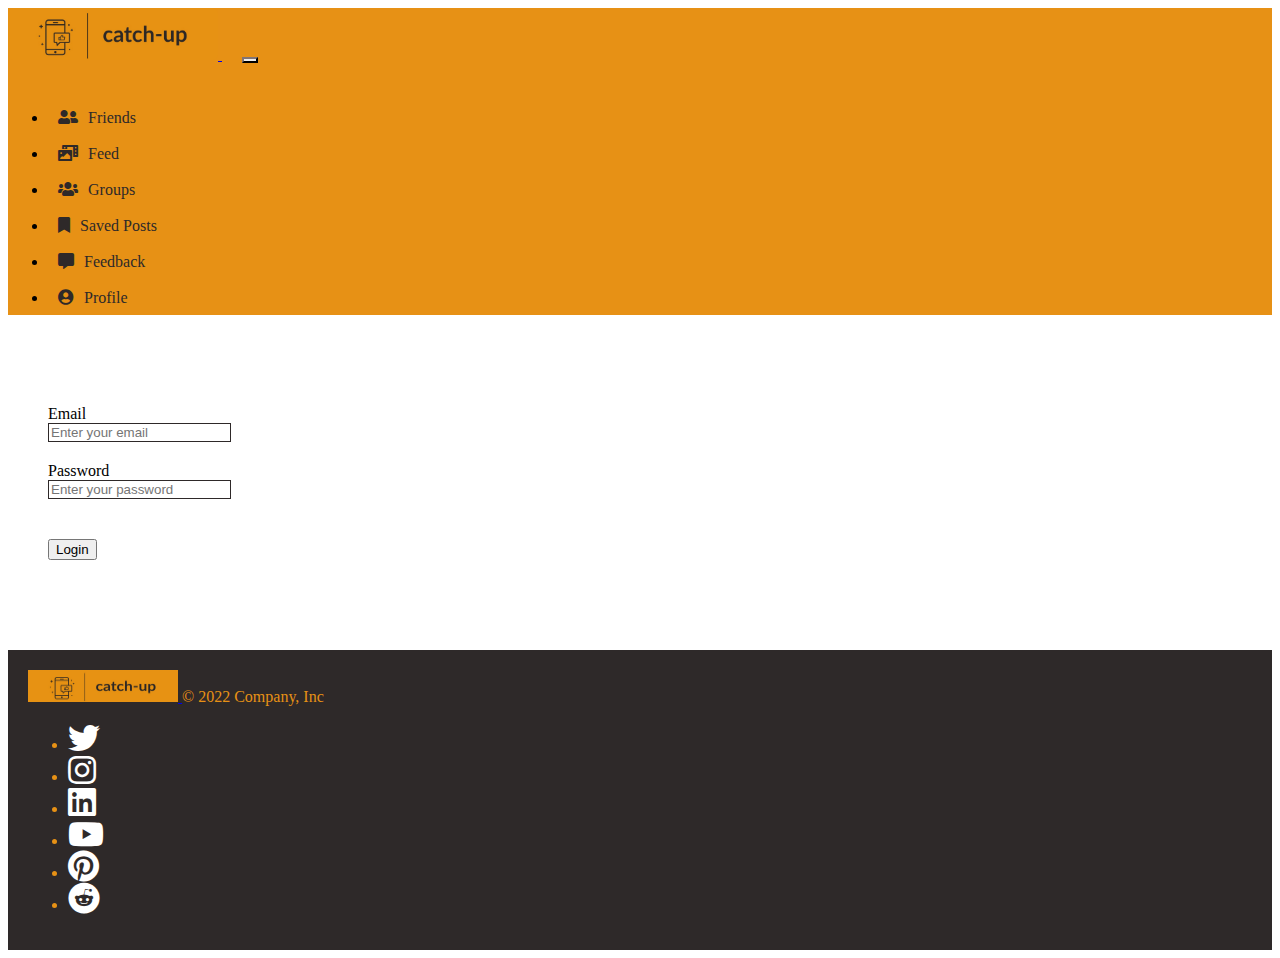
<file: index.html>
<!DOCTYPE html>
<html>
    <head>
        <meta charset="utf-8">
        <meta http-equiv="X-UA-Compatible" content="IE=edge">
        <title>CatchUp</title>
        <meta name="description" content="">
        <meta name="viewport" content="width=device-width, initial-scale=1">
        <link rel="icon" href="./assets/logo-mini.jpeg">
        <link rel="stylesheet" href="https://cdn.jsdelivr.net/npm/bootstrap@5.1.3/dist/css/bootstrap.min.css" integrity="sha384-1BmE4kWBq78iYhFldvKuhfTAU6auU8tT94WrHftjDbrCEXSU1oBoqyl2QvZ6jIW3" crossorigin="anonymous">
        <link rel="stylesheet" href="./views/css/styles.css">
        <link href="https://cdnjs.cloudflare.com/ajax/libs/font-awesome/5.13.0/css/all.min.css" rel="stylesheet">    
        <script src="https://cdn.jsdelivr.net/npm/bootstrap@5.1.0/dist/js/bootstrap.min.js"></script>
      </head>
    <body>
        <nav class="navbar navbar-expand-lg">
            <div class="container-fluid">
                <a class="navbar-brand" href="/views/dashboard.html">
                    <img src="./assets/catch-up-logo.jpeg" alt="" height="100%" width="210">
                  </a>
              <button class="navbar-toggler custom-toggler" type="button" data-bs-toggle="collapse" data-bs-target="#navbarNav" aria-controls="navbarNav" aria-expanded="false" aria-label="Toggle navigation">
                <span class="navbar-toggler-icon"></span>
              </button>
              <div class="collapse navbar-collapse justify-content-end" id="navbarNav">
                <ul class="navbar-nav">
                  <li class="nav-item"><a class="nav-link" href="./views/friends.html"><i class="fas fa-user-friends"></i>Friends</a></li>
                  <li class="nav-item"><a class="nav-link" href="./views/dashboard.html"><i class="fas fa-photo-video"></i>Feed</a></li>
                  <li class="nav-item"><a class="nav-link" href="./views/groups.html"><i class="fas fa-users"></i>Groups</a></li>
                  <li class="nav-item"><a class="nav-link" href="./views/saved-posts.html"><i class="fas fa-bookmark"></i>Saved Posts</a></li>
                  <li class="nav-item"><a class="nav-link" href="./views/survey-form.html"><i class="fas fa-comment-alt"></i>Feedback</a></li>
                  <li class="nav-item"><a class="nav-link" href="./views/profile.html"><i class="fas fa-user-circle"></i>Profile</a></li>
                </ul>
              </div>
            </div>
          </nav>
        <div class="container">
            <form class="col-md-9 offset-md-3" method="get" action="dashboard.html">
                    <div class="row">
                        <label for="email" class="col-sm-2 col-form-label">Email</label>
                        <div class="col-sm-6">
                        <input type="email" class="form-control" id="email"  placeholder="Enter your email" required>
                        </div>
                    </div>
                    <div class="row">
                        <label for="password" class="col-sm-2 col-form-label">Password</label>
                        <div class="col-sm-6">
                        <input type="password" class="form-control" id="password"  placeholder="Enter your password" required>
                        </div>
                    </div>
                    <button type="submit" class="btn btn-primary">Login</button>
              </form>
        </div>
        <div class="footer-container">
          <div class="container">
            <footer class="d-flex flex-wrap justify-content-between align-items-center py-3 my-4 border-top">
              <div class="col-md-6 d-flex align-items-center">
                <a href="/" class="mb-3 me-2 mb-md-0 text-muted text-decoration-none lh-1">
                  <img src="./assets/catch-up-logo.jpeg" width="150" height="32">
                </a>
                <span class="text-muted">&copy; 2022 Company, Inc</span>
              </div>
          
              <ul class="nav col-md-6 justify-content-end list-unstyled d-flex">
                <li class="ms-3"><a class="text-muted" href="#"><i class="fab fa-2x fa-twitter"></i></a></li>
                <li class="ms-3"><a class="text-muted" href="#"><i class="fab fa-2x fa-instagram"></i></a></li>
                <li class="ms-3"><a class="text-muted" href="#"><i class="fab fa-2x fa-linkedin"></i></a></li>
                <li class="ms-3"><a class="text-muted" href="#"><i class="fab fa-2x fa-youtube"></i></a></li>
                <li class="ms-3"><a class="text-muted" href="#"><i class="fab fa-2x fa-pinterest"></i></a></li>
                <li class="ms-3"><a class="text-muted" href="#"><i class="fab fa-2x fa-reddit"></i></a></li>
              </ul>
            </footer>
          </div>
          </div>
    </body>
</html>
</file>
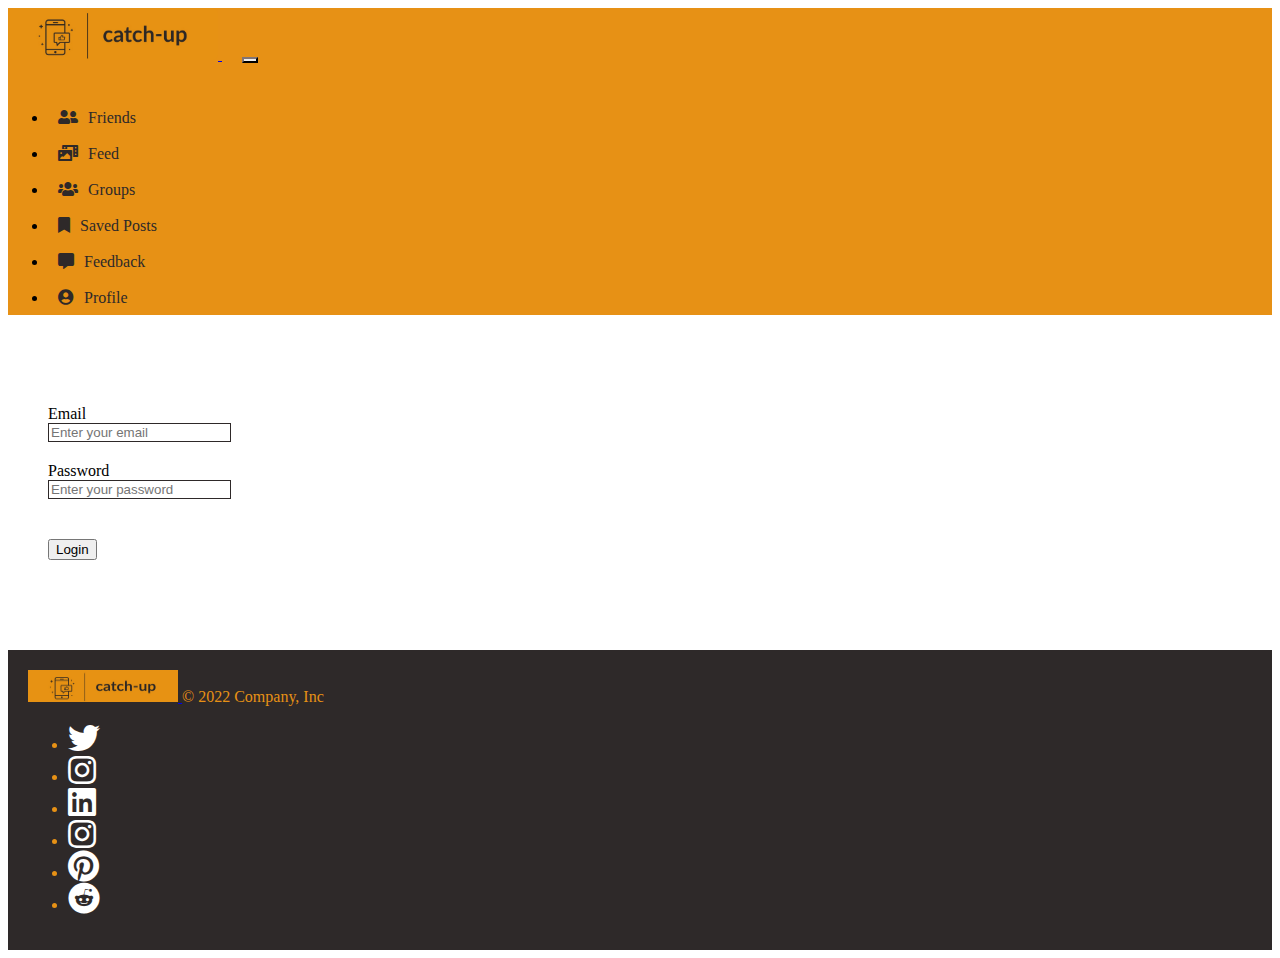
<file: views/login.html>
<!DOCTYPE html>
<html>
    <head>
        <meta charset="utf-8">
        <meta http-equiv="X-UA-Compatible" content="IE=edge">
        <title>CatchUp</title>
        <meta name="description" content="">
        <meta name="viewport" content="width=device-width, initial-scale=1">
        <link rel="icon" href="../assets/logo-mini.jpeg">
        <link rel="stylesheet" href="https://cdn.jsdelivr.net/npm/bootstrap@5.1.3/dist/css/bootstrap.min.css" integrity="sha384-1BmE4kWBq78iYhFldvKuhfTAU6auU8tT94WrHftjDbrCEXSU1oBoqyl2QvZ6jIW3" crossorigin="anonymous">
        <link rel="stylesheet" href="./css/styles.css">
        <link href="https://cdnjs.cloudflare.com/ajax/libs/font-awesome/5.13.0/css/all.min.css" rel="stylesheet">    
        <script src="https://cdn.jsdelivr.net/npm/bootstrap@5.1.0/dist/js/bootstrap.min.js"></script>
      </head>
    <body>
        <nav class="navbar navbar-expand-lg">
            <div class="container-fluid">
                <a class="navbar-brand" href="dashboard.html">
                    <img src="../assets/catch-up-logo.jpeg" alt="" height="100%" width="210">
                  </a>
              <button class="navbar-toggler custom-toggler" type="button" data-bs-toggle="collapse" data-bs-target="#navbarNav" aria-controls="navbarNav" aria-expanded="false" aria-label="Toggle navigation">
                <span class="navbar-toggler-icon"></span>
              </button>
              <div class="collapse navbar-collapse justify-content-end" id="navbarNav">
                <ul class="navbar-nav">
                  <li class="nav-item"><a class="nav-link" href="friends.html"><i class="fas fa-user-friends"></i>Friends</a></li>
                  <li class="nav-item"><a class="nav-link" href="dashboard.html"><i class="fas fa-photo-video"></i>Feed</a></li>
                  <li class="nav-item"><a class="nav-link" href="groups.html"><i class="fas fa-users"></i>Groups</a></li>
                  <li class="nav-item"><a class="nav-link" href="saved-posts.html"><i class="fas fa-bookmark"></i>Saved Posts</a></li>
                  <li class="nav-item"><a class="nav-link" href="survey-form.html"><i class="fas fa-comment-alt"></i>Feedback</a></li>
                  <li class="nav-item"><a class="nav-link" href="profile.html"><i class="fas fa-user-circle"></i>Profile</a></li>
                </ul>
              </div>
            </div>
          </nav>
        <div class="container">
            <form class="col-md-9 offset-md-3" method="get" action="dashboard.html">
                    <div class="row">
                        <label for="email" class="col-sm-2 col-form-label">Email</label>
                        <div class="col-sm-6">
                        <input type="email" class="form-control" id="email"  placeholder="Enter your email" required>
                        </div>
                    </div>
                    <div class="row">
                        <label for="password" class="col-sm-2 col-form-label">Password</label>
                        <div class="col-sm-6">
                        <input type="password" class="form-control" id="password"  placeholder="Enter your password" required>
                        </div>
                    </div>
                    <button type="submit" class="btn btn-primary">Login</button>
              </form>
        </div>
        <div class="footer-container">
          <div class="container">
            <footer class="d-flex flex-wrap justify-content-between align-items-center py-3 my-4 border-top">
              <div class="col-md-6 d-flex align-items-center">
                <a href="/" class="mb-3 me-2 mb-md-0 text-muted text-decoration-none lh-1">
                  <img src="../assets/catch-up-logo.jpeg" width="150" height="32">
                </a>
                <span class="text-muted">&copy; 2022 Company, Inc</span>
              </div>
          
              <ul class="nav col-md-6 justify-content-end list-unstyled d-flex">
                <li class="ms-3"><a class="text-muted" href="#"><i class="fab fa-2x fa-twitter"></i></a></li>
                <li class="ms-3"><a class="text-muted" href="#"><i class="fab fa-2x fa-instagram"></i></a></li>
                <li class="ms-3"><a class="text-muted" href="#"><i class="fab fa-2x fa-linkedin"></i></a></li>
                <li class="ms-3"><a class="text-muted" href="#"><i class="fab fa-2x fa-instagram"></i></a></li>
                <li class="ms-3"><a class="text-muted" href="#"><i class="fab fa-2x fa-pinterest"></i></a></li>
                <li class="ms-3"><a class="text-muted" href="#"><i class="fab fa-2x fa-reddit"></i></a></li>
              </ul>
            </footer>
          </div>
          </div>
    </body>
</html>
</file>
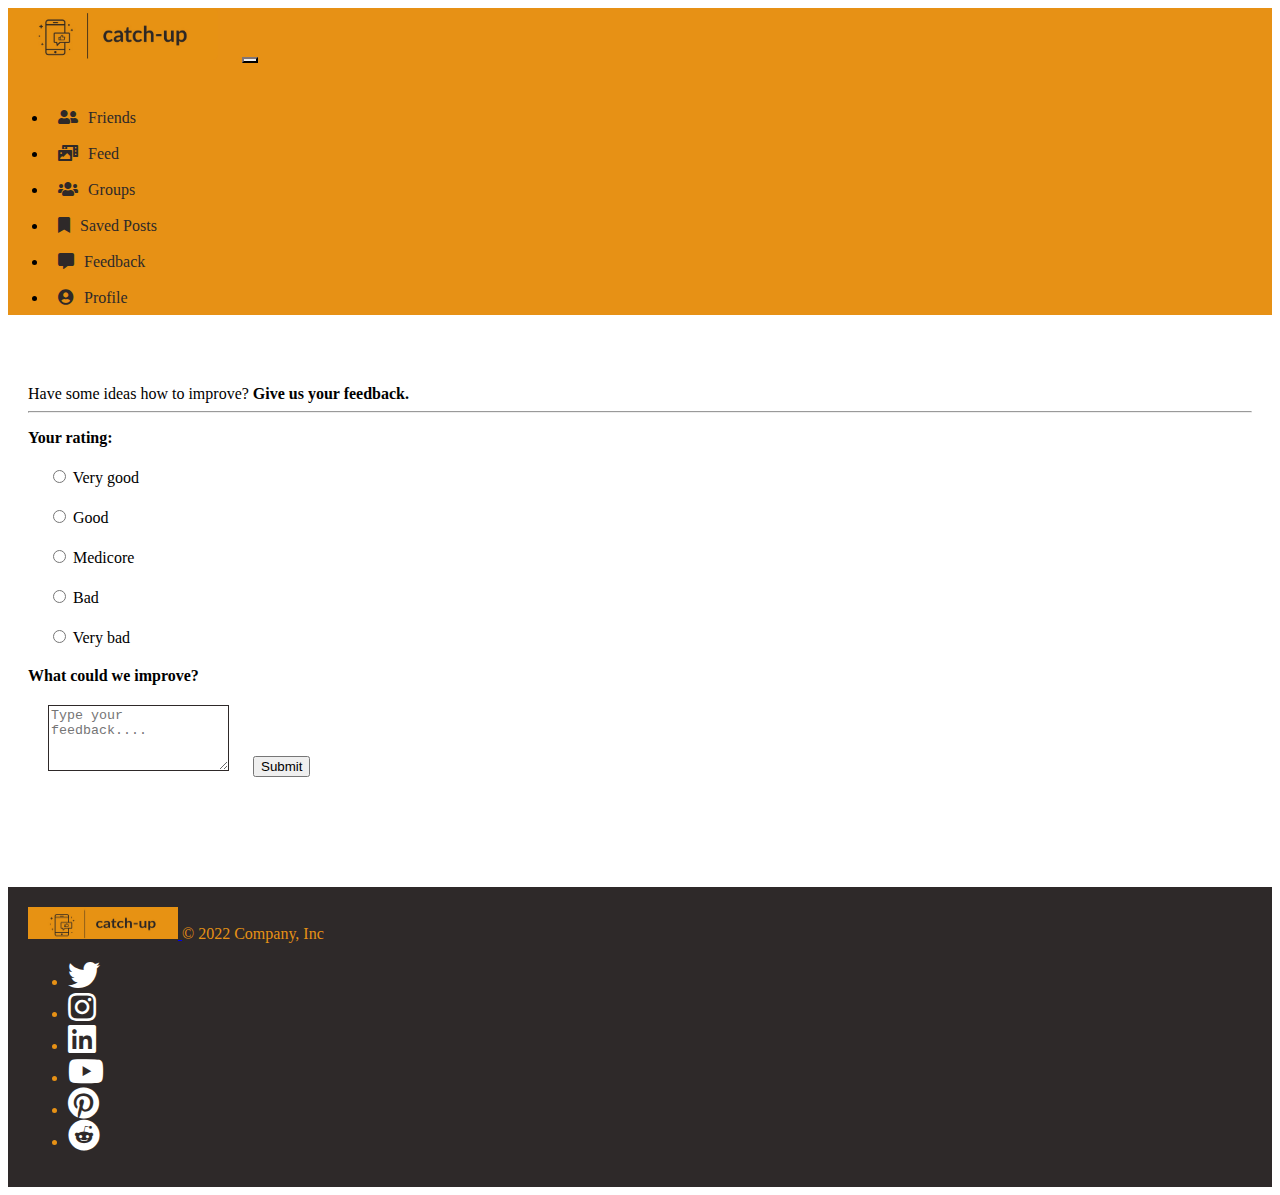
<file: views/survey-form.html>
<!DOCTYPE html>
<html>
    <head>
        <meta charset="utf-8">
        <meta http-equiv="X-UA-Compatible" content="IE=edge">
        <title>CatchUp</title>
        <meta name="description" content="">
        <meta name="viewport" content="width=device-width, initial-scale=1">
        <link rel="icon" href="../assets/logo-mini.jpeg">
        <link rel="stylesheet" href="https://cdn.jsdelivr.net/npm/bootstrap@5.1.3/dist/css/bootstrap.min.css" integrity="sha384-1BmE4kWBq78iYhFldvKuhfTAU6auU8tT94WrHftjDbrCEXSU1oBoqyl2QvZ6jIW3" crossorigin="anonymous">
        <link rel="stylesheet" href="./css/styles.css">
        <link href="https://cdnjs.cloudflare.com/ajax/libs/font-awesome/5.13.0/css/all.min.css" rel="stylesheet">    
        <script src="https://cdn.jsdelivr.net/npm/bootstrap@5.1.0/dist/js/bootstrap.min.js"></script>
      </head>
    <body>
        <nav class="navbar navbar-expand-lg">
            <div class="container-fluid">
                <a class="navbar-brand" href="dashboard.html"><img src="../assets/catch-up-logo.jpeg" alt="" height="100%" width="210"></a>
              <button class="navbar-toggler custom-toggler" type="button" data-bs-toggle="collapse" data-bs-target="#navbarNav" aria-controls="navbarNav" aria-expanded="false" aria-label="Toggle navigation">
                <span class="navbar-toggler-icon"></span>
              </button>
              <div class="collapse navbar-collapse justify-content-end" id="navbarNav">
                <ul class="navbar-nav">
                  <li class="nav-item"><a class="nav-link" href="friends.html"><i class="fas fa-user-friends"></i>Friends</a></li>
                  <li class="nav-item"><a class="nav-link" href="dashboard.html"><i class="fas fa-photo-video"></i>Feed</a></li>
                  <li class="nav-item"><a class="nav-link" href="groups.html"><i class="fas fa-users"></i>Groups</a></li>
                  <li class="nav-item"><a class="nav-link" href="saved-posts.html"><i class="fas fa-bookmark"></i>Saved Posts</a></li>
                  <li class="nav-item"><a class="nav-link active" href="survey-form.html"><i class="fas fa-comment-alt"></i>Feedback</a></li>
                  <li class="nav-item"><a class="nav-link" href="profile.html"><i class="fas fa-user-circle"></i>Profile</a></li>
                </ul>
              </div>
            </div>
          </nav>
          <div class="container">
            <div class="card">
              <div class="modal-body">
                <div class="text-center">Have some ideas how to improve?
                    <strong>Give us your feedback.</strong>
                </div>
                <hr />
                <form class="px-4" action="dashboard.html">
                  <p><strong>Your rating:</strong></p>
                  <div class="form-check mb-2">
                    <input class="form-check-input" type="radio" name="rating" id="r1" />
                    <label class="form-check-label" for="r1">Very good</label>
                  </div>
                  <div class="form-check mb-2">
                    <input class="form-check-input" type="radio" name="rating" id="r2" />
                    <label class="form-check-label" for="r2">Good </label>
                  </div>
                  <div class="form-check mb-2">
                    <input class="form-check-input" type="radio" name="rating" id="r3" />
                    <label class="form-check-label" for="r3">Medicore </label>
                  </div>
                  <div class="form-check mb-2">
                    <input class="form-check-input" type="radio" name="rating" id="r4" />
                    <label class="form-check-label" for="r4"> Bad</label>
                  </div>
                  <div class="form-check mb-2">
                    <input class="form-check-input" type="radio" name="rating" id="r5" />
                    <label class="form-check-label" for="r5">Very bad </label>
                  </div>
                  <p><strong>What could we improve?</strong></p>
                  <div class="form-outline mb-4">
                    <textarea class="form-control" id="feedback" rows="4" placeholder="Type your feedback...."></textarea>
                    <label class="form-label" for="feedback"></label>
                    <button class="btn btn-primary" type="submit">Submit</button>
                  </div>
                </form>
              </div>
              </div>
          </div>
        <div class="footer-container">
          <div class="container">
            <footer class="d-flex flex-wrap justify-content-between align-items-center py-3 my-4 border-top">
              <div class="col-md-6 d-flex align-items-center">
                <a href="/" class="mb-3 me-2 mb-md-0 text-muted text-decoration-none lh-1">
                  <img src="../assets/catch-up-logo.jpeg" width="150" height="32">
                </a>
                <span class="text-muted">&copy; 2022 Company, Inc</span>
              </div>
              <ul class="nav col-md-6 justify-content-end list-unstyled d-flex">
                <li class="ms-3"><a class="text-muted" href="#"><i class="fab fa-2x fa-twitter"></i></a></li>
                <li class="ms-3"><a class="text-muted" href="#"><i class="fab fa-2x fa-instagram"></i></a></li>
                <li class="ms-3"><a class="text-muted" href="#"><i class="fab fa-2x fa-linkedin"></i></a></li>
                <li class="ms-3"><a class="text-muted" href="#"><i class="fab fa-2x fa-youtube"></i></a></li>
                <li class="ms-3"><a class="text-muted" href="#"><i class="fab fa-2x fa-pinterest"></i></a></li>
                <li class="ms-3"><a class="text-muted" href="#"><i class="fab fa-2x fa-reddit"></i></a></li>
              </ul>
            </footer>
          </div>
          </div>
    </body>
</html>
</file>
<file: views/css/styles.css>
.container{
    margin-top: 50px;
    padding: 20px;   
}
form> div,button{
    margin: 20px;
}
.navbar-brand>img{
    border-radius: 5px;
}
.custom-toggler .navbar-toggler-icon {
    background-image: url("data:image/svg+xml;charset=utf8,%3Csvg viewBox='0 0 32 32' xmlns='http://www.w3.org/2000/svg'%3E%3Cpath stroke='rgb(46,41,41)' stroke-width='2' stroke-linecap='round' stroke-miterlimit='10' d='M4 8h24M4 16h24M4 24h24'/%3E%3C/svg%3E");
  }
  
  .custom-toggler.navbar-toggler, .content .card {
    border-color: #2E2929
  } 
nav{
    background-color: #E79115;
}
.nav-link, .nav-link:hover, .fab{
    text-decoration: none;
    color: #2E2929;
}
.card-body a:hover, .card-body{
    color: #E79115;
}
.card-body a{
    color: #085F63;
    text-decoration: none;
}
.fas{
    padding: 10px;
}
.form-control{
    border: 1px solid #2E2929;
}
.dashboard, .content{
    margin: 20px;
}
.dashboard .row .card {
    margin: 20px;
}
.dashboard .row .card .card-body{
    display: flex;
    justify-content: space-around;
    align-items: center;
}
.content .card{
    margin: 10px;
    padding: 10px;
    width: 15rem;
}

.controls{
    justify-content: space-around;
}
.profile-image{
    width: 13em;
    height:10em;
}
.refresh-btn, .refresh-btn:hover, .footer-container{
    background-color: #2E2929;
    color: #E79115;
}
.btn-info, .fab{
    color: #fff;
}
</file>
